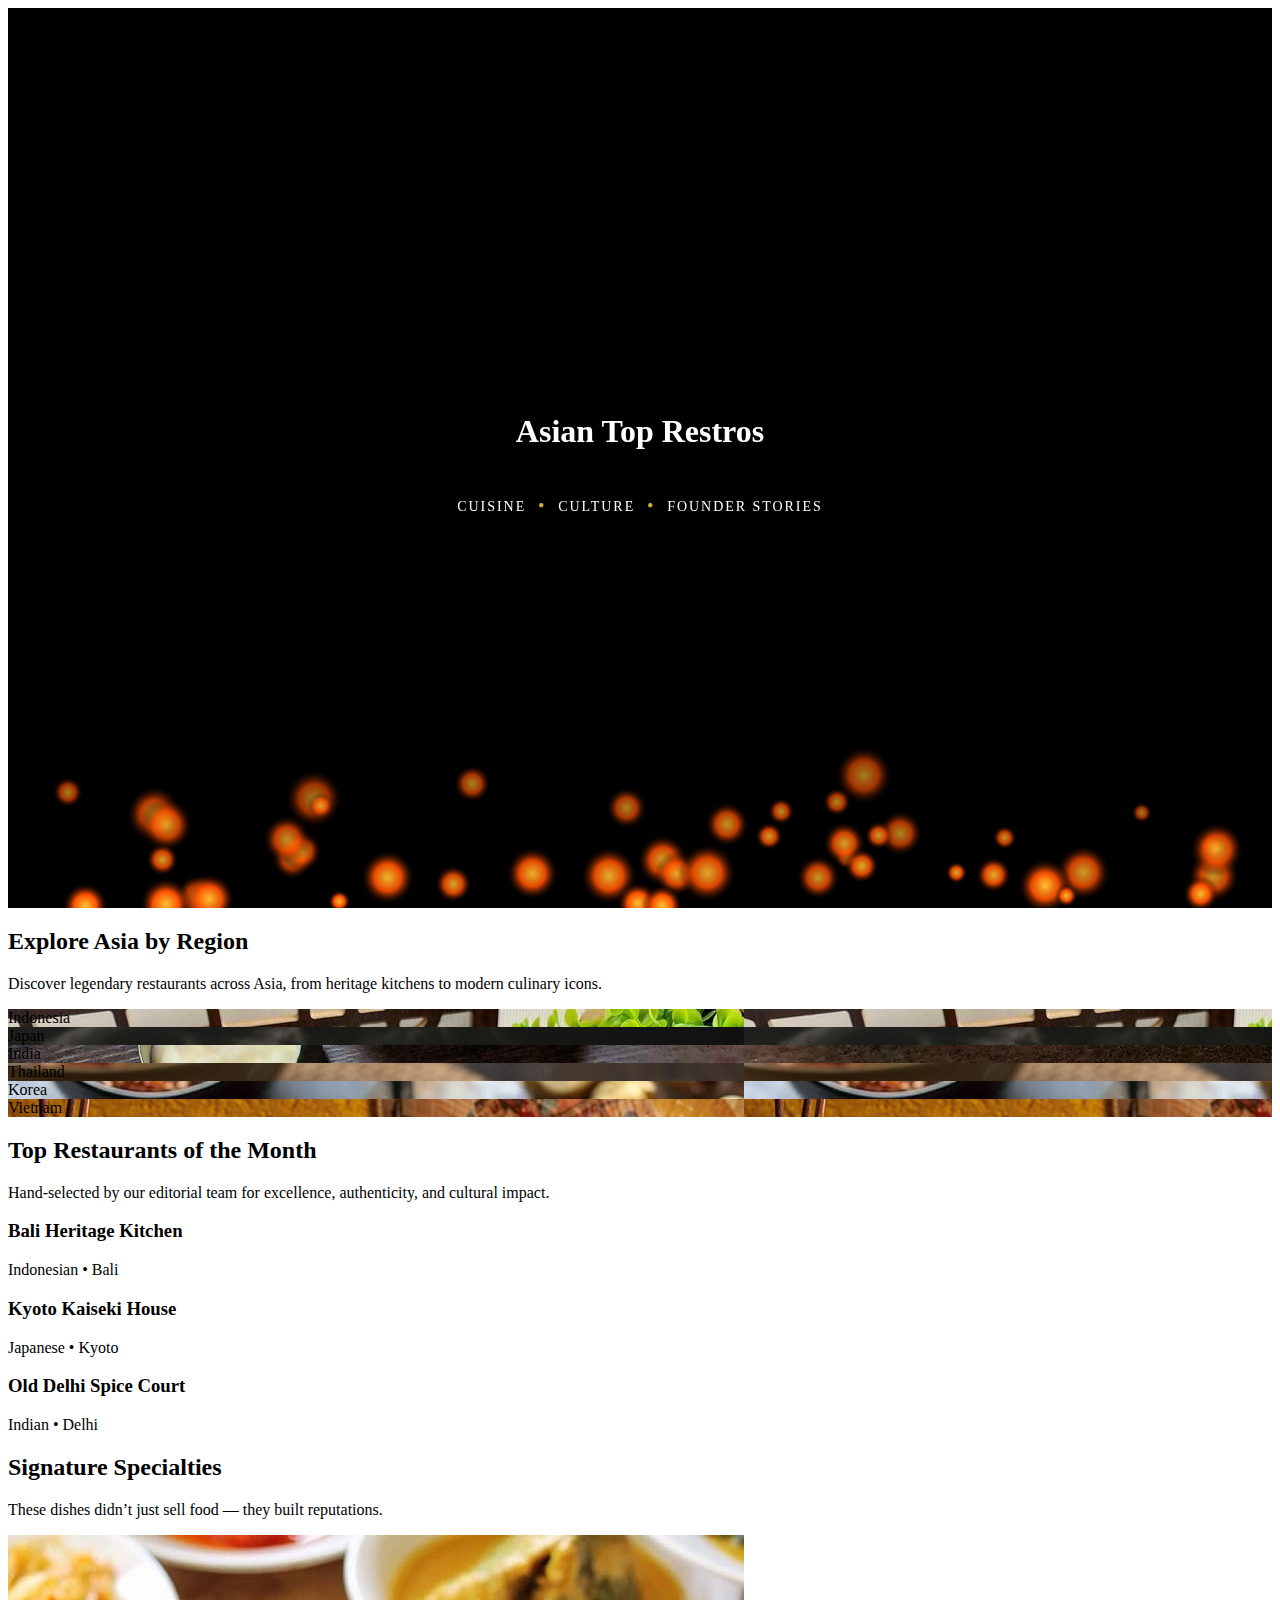
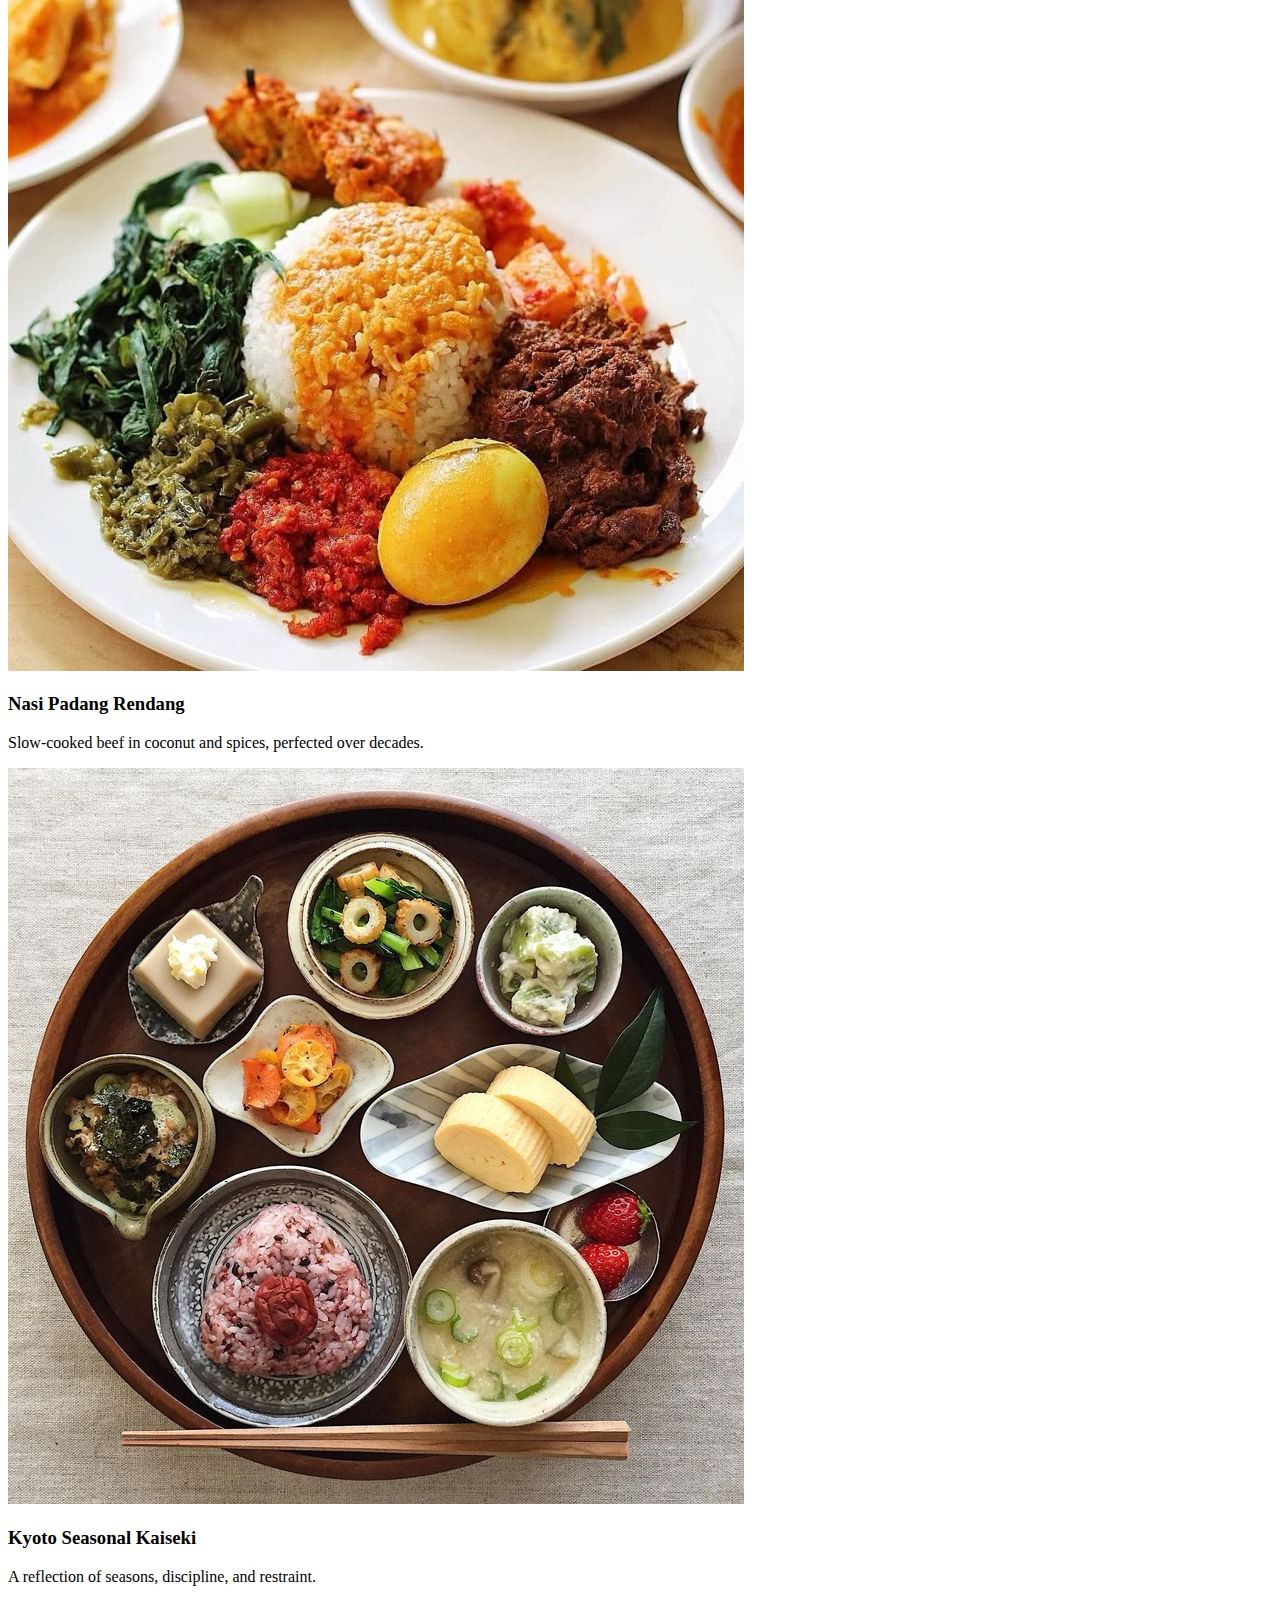
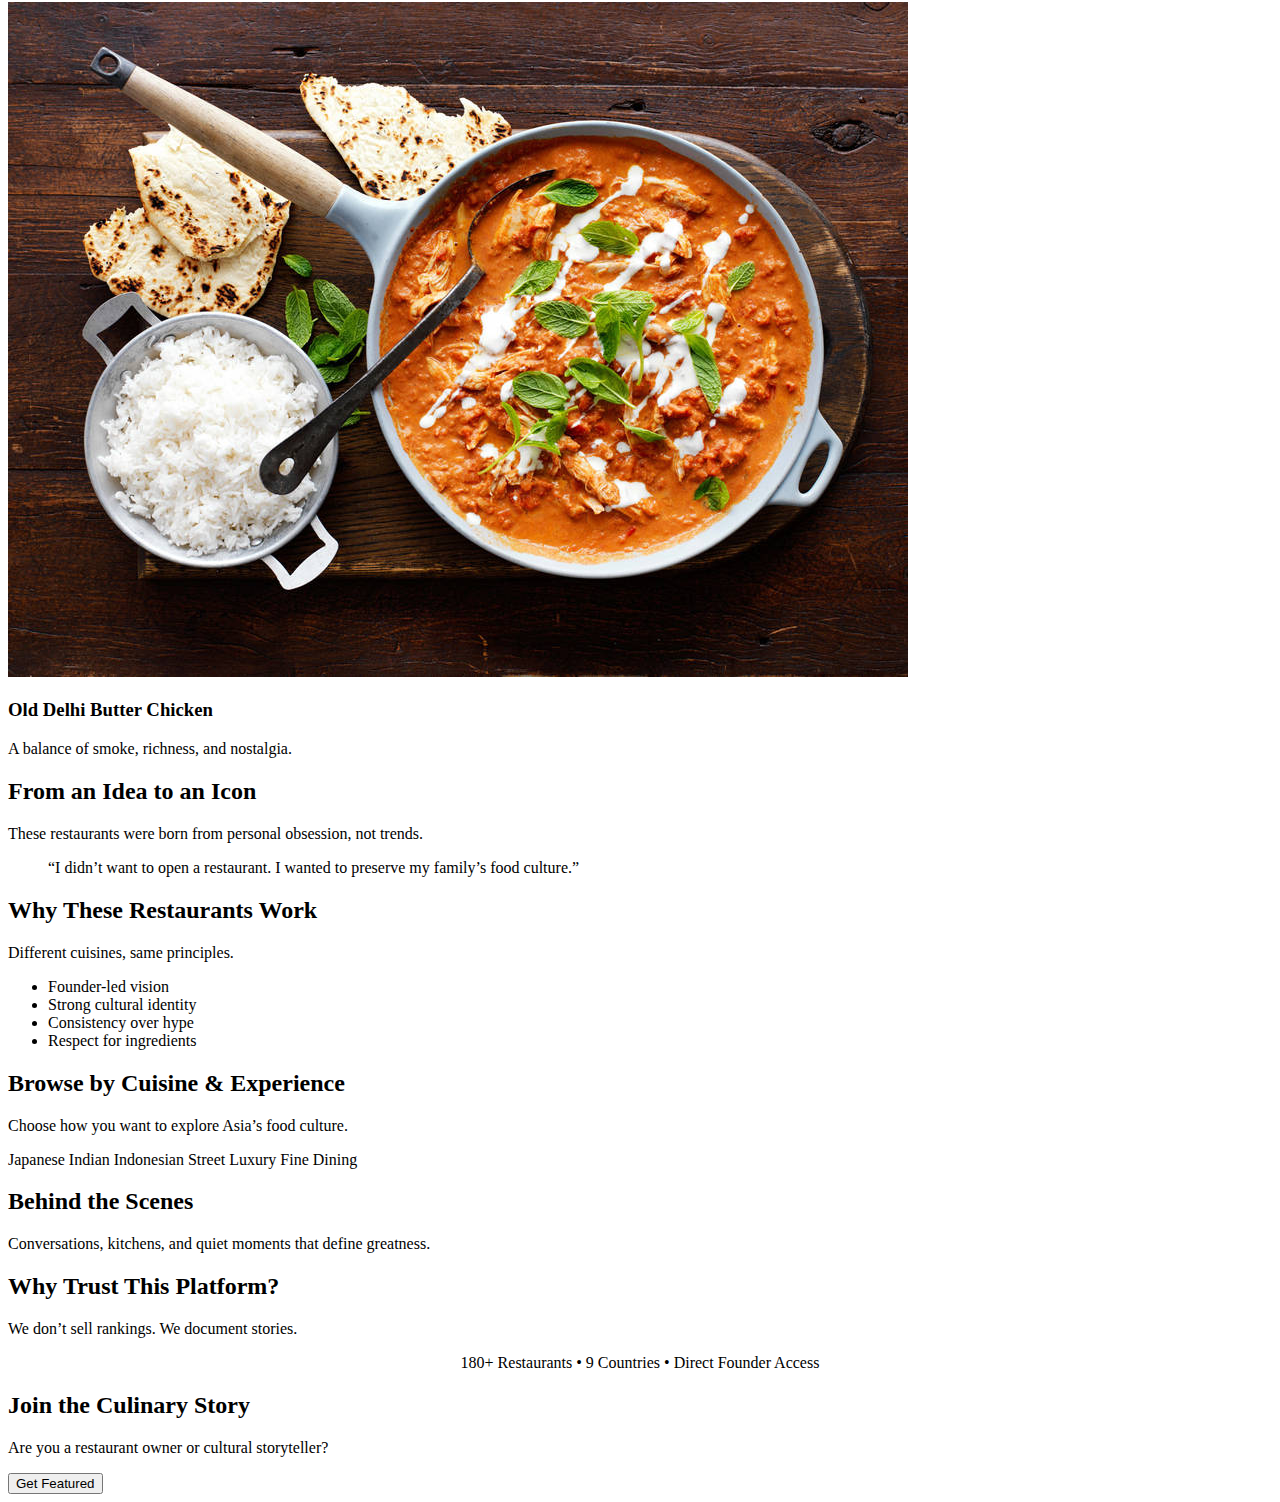
<file: index-fire.html>
<!DOCTYPE html>
<html lang="en">
<head>
  <meta charset="UTF-8">
  <title>Asian Iconic Restaurants</title>
  <meta name="viewport" content="width=device-width, initial-scale=1.0">

  <!-- Fonts -->
  <link href="https://fonts.googleapis.com/css2?family=Playfair+Display:wght@500;600&family=Inter:wght@300;400&display=swap" rel="stylesheet">

  <!-- CSS -->
<link rel="stylesheet" href="css/hero_fire.css?v=999969">

</head>
<body>

<!-- ================= HERO ================= -->
<section class="hero-fire">
  <canvas id="fireCanvas"></canvas>

  <div class="hero-content">
    <h1>Asian Top Restros</h1>

    <div class="hero-tagline">
      <span>Cuisine</span>
      <span class="dot">●</span>
      <span>Culture</span>
      <span class="dot">●</span>
      <span>Founder Stories</span>
    </div>
  </div>
</section>

<!-- ================= REGION SELECTOR ================= -->
<section class="section-light">
  <div class="container">

    <h2 class="section-title decorative-title">
      Explore Asia by Region
    </h2>

    <p class="section-desc">
      Discover legendary restaurants across Asia, from heritage kitchens
      to modern culinary icons.
    </p>

    <div class="country-grid">

      <div class="country-card" style="background-image:url('assets/indonesia.jpeg')">
        <div class="country-overlay">
          <span>Indonesia</span>
        </div>
      </div>

      <div class="country-card" style="background-image:url('assets/japan.jpeg')">
        <div class="country-overlay">
          <span>Japan</span>
        </div>
      </div>

      <div class="country-card" style="background-image:url('assets/india.jpg')">
        <div class="country-overlay">
          <span>India</span>
        </div>
      </div>

      <div class="country-card" style="background-image:url('assets/thailand.jpeg')">
        <div class="country-overlay">
          <span>Thailand</span>
        </div>
      </div>

      <div class="country-card" style="background-image:url('assets/korea.jpeg')">
        <div class="country-overlay">
          <span>Korea</span>
        </div>
      </div>

      <div class="country-card" style="background-image:url('assets/vietnam.jpeg')">
        <div class="country-overlay">
          <span>Vietnam</span>
        </div>
      </div>

    </div>
  </div>
</section>

<!-- ================= FEATURED RESTAURANTS ================= -->
<section class="section-light">
  <div class="container">
    <h2 class="section-title">Top Restaurants of the Month</h2>
    <p class="section-desc">
      Hand-selected by our editorial team for excellence,
      authenticity, and cultural impact.
    </p>

    <div class="featured-grid">
      <div class="featured-card">
        <h3>Bali Heritage Kitchen</h3>
        <p>Indonesian • Bali</p>
      </div>
      <div class="featured-card">
        <h3>Kyoto Kaiseki House</h3>
        <p>Japanese • Kyoto</p>
      </div>
      <div class="featured-card">
        <h3>Old Delhi Spice Court</h3>
        <p>Indian • Delhi</p>
      </div>
    </div>
  </div>
</section>

<!-- ================= SIGNATURE SPECIALTIES ================= -->
<section class="section-light">
  <div class="container">

    <!-- SECTION HEADING -->
    <h2 class="section-title">Signature Specialties</h2>
    <p class="section-desc">
      These dishes didn’t just sell food — they built reputations.
    </p>

    <!-- DISH CARDS -->
    <div class="dish-track">

      <div class="dish">
        <div class="dish-img">
          <img src="assets/nasi_padang.jpeg" alt="Nasi Padang Rendang">
        </div>
        <h3>Nasi Padang Rendang</h3>
        <p>Slow-cooked beef in coconut and spices, perfected over decades.</p>
      </div>

      <div class="dish">
        <div class="dish-img">
          <img src="assets/kyoto.jpeg" alt="Kyoto Seasonal Kaiseki">
        </div>
        <h3>Kyoto Seasonal Kaiseki</h3>
        <p>A reflection of seasons, discipline, and restraint.</p>
      </div>

      <div class="dish">
        <div class="dish-img">
          <img src="assets/butter_chicken.jpg" alt="Old Delhi Butter Chicken">
        </div>
        <h3>Old Delhi Butter Chicken</h3>
        <p>A balance of smoke, richness, and nostalgia.</p>
      </div>

    </div>
  </div>
</section>


<!-- ================= FOUNDER STORIES ================= -->
<section class="section-light">
  <div class="container">
    <h2 class="section-title">From an Idea to an Icon</h2>
    <p class="section-desc">
      These restaurants were born from personal obsession, not trends.
    </p>

    <blockquote class="founder-quote">
      “I didn’t want to open a restaurant.
      I wanted to preserve my family’s food culture.”
    </blockquote>
  </div>
</section>

<!-- ================= WHY IT WORKS ================= -->
<section class="section-light">
  <div class="container">
    <h2 class="section-title">Why These Restaurants Work</h2>
    <p class="section-desc">
      Different cuisines, same principles.
    </p>

    <ul class="why-list">
      <li>Founder-led vision</li>
      <li>Strong cultural identity</li>
      <li>Consistency over hype</li>
      <li>Respect for ingredients</li>
    </ul>
  </div>
</section>

<!-- ================= FILTERS ================= -->
<section class="section-light">
  <div class="container">
    <h2 class="section-title">Browse by Cuisine & Experience</h2>
    <p class="section-desc">
      Choose how you want to explore Asia’s food culture.
    </p>

    <div class="filter-tags">
      <span>Japanese</span>
      <span>Indian</span>
      <span>Indonesian</span>
      <span>Street Luxury</span>
      <span>Fine Dining</span>
    </div>
  </div>
</section>

<!-- ================= INTERVIEWS ================= -->
<section class="section-light">
  <div class="container">
    <h2 class="section-title">Behind the Scenes</h2>
    <p class="section-desc">
      Conversations, kitchens, and quiet moments that define greatness.
    </p>
  </div>
</section>

<!-- ================= TRUST ================= -->
<section class="section-light">
  <div class="container">
    <h2 class="section-title">Why Trust This Platform?</h2>
    <p class="section-desc">
      We don’t sell rankings. We document stories.
    </p>
    <p style="text-align:center;">
      180+ Restaurants • 9 Countries • Direct Founder Access
    </p>
  </div>
</section>

<!-- ================= CTA ================= -->
<section class="cta">
  <div class="container">
    <h2 class="section-title">Join the Culinary Story</h2>
    <p class="section-desc">
      Are you a restaurant owner or cultural storyteller?
    </p>
    <button class="hero-btn">Get Featured</button>
  </div>
</section>
  <script src="js/fire.js"></script>

</body>
</html>
</file>
<file: css/hero_fire.css>
/* HERO SECTION */
.hero-fire {
  position: relative;
  height: 100vh;
  background: #000;
  overflow: hidden;
}

/* CANVAS FIRE */
#fireCanvas {
  position: absolute;
  inset: 0;
  width: 100%;
  height: 100%;
}

/* CONTENT ABOVE FIRE */
.hero-content {
  position: relative;
  z-index: 2;
  height: 100%;
  display: flex;
  flex-direction: column;
  justify-content: center;
  align-items: center;
  color: #fff;
  text-align: center;
}

/* TAGLINE */
.hero-tagline {
  margin-top: 18px;
  padding: 10px 22px;
  background: rgba(0,0,0,0.55);
  backdrop-filter: blur(6px);
  border-radius: 999px;
  display: inline-flex;
  gap: 12px;
  font-size: 14px;
  letter-spacing: 0.14em;
  text-transform: uppercase;
}

.hero-tagline .dot {
  color: #d4af37;
  font-size: 10px;
}
</file>
